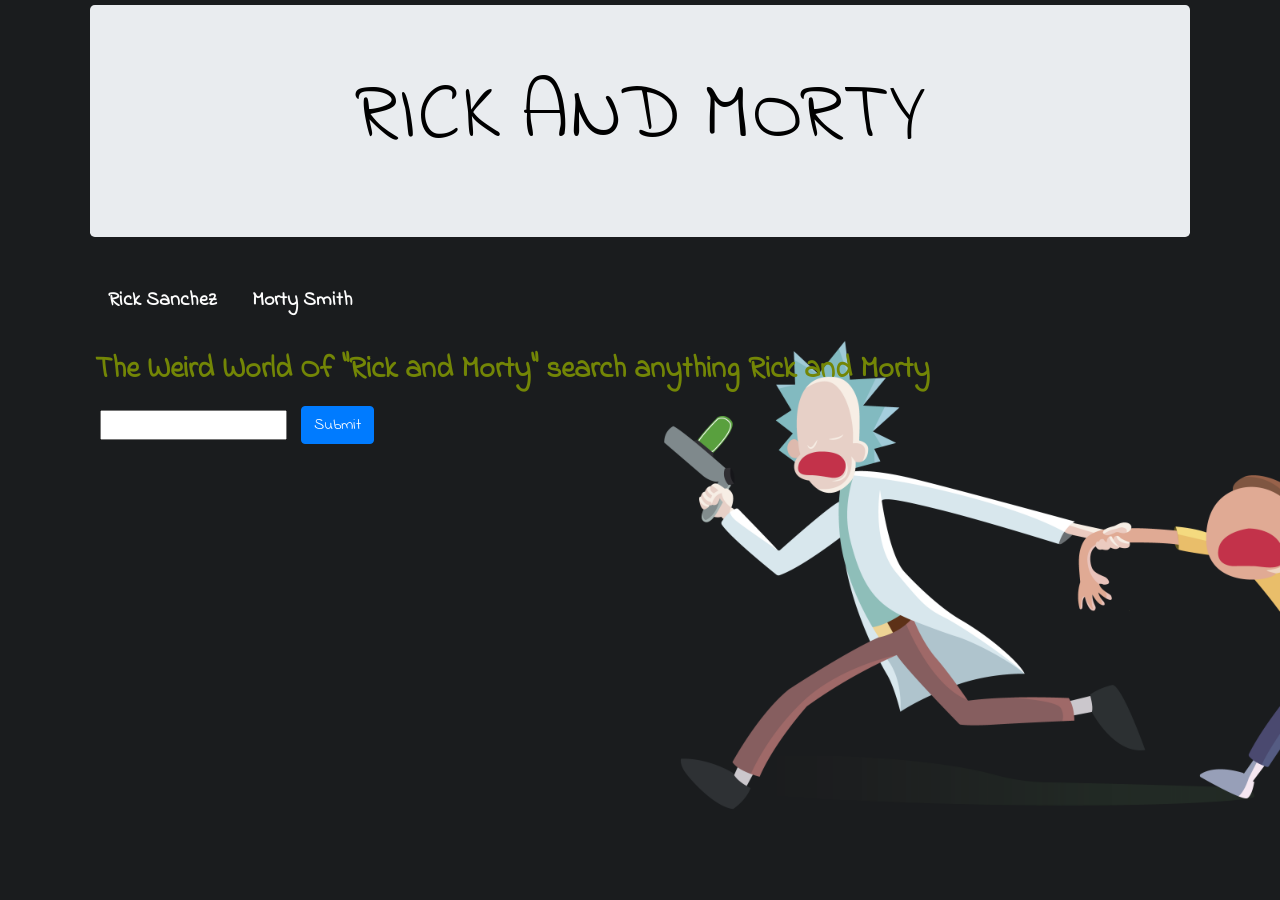
<file: assets/links/giphy/index.html>
<HTml>

<head>
    <title>R-M-Giphy</title>


    <link rel="stylesheet" href="https://stackpath.bootstrapcdn.com/bootstrap/4.3.1/css/bootstrap.min.css"
        integrity="sha384-ggOyR0iXCbMQv3Xipma34MD+dH/1fQ784/j6cY/iJTQUOhcWr7x9JvoRxT2MZw1T" crossorigin="anonymous">
    <script src="https://code.jquery.com/jquery-3.4.1.js"
        integrity="sha256-WpOohJOqMqqyKL9FccASB9O0KwACQJpFTUBLTYOVvVU=" crossorigin="anonymous"></script>
    <link rel="stylesheet" type="text/css" href="style.css">
    <!-- Link to Google Font -->
    <link href="https://fonts.googleapis.com/css?family=Indie+Flower&display=swap" rel="stylesheet">

<body>

    <div class="container">
        <div class="jumbotron">
            <h1 style="color: rgb(0, 0, 0); font-size: 80px; ">RICK AND MORTY </h1>
        </div>

        <div class="row">
            <div class="col-md-12" id="display-buttons"></div>
        </div>

        <div class="row">
            <div class="col-md-12">
                <form id="form">
                    <label for="user-input">The Weird World Of "Rick and Morty" search anything Rick and Morty
                    </label><br>
                    <input type="text" id="user-input">
                    <input id="submitPress" type="submit" value="Submit" class="btn btn-primary">
                </form>
            </div>
        </div>

        <div class="row">
            <div class="col-md-12" id="display-images"></div>
        </div>

    </div>

    <script src="giphy.js"></script>
</body>

</html>
</file>
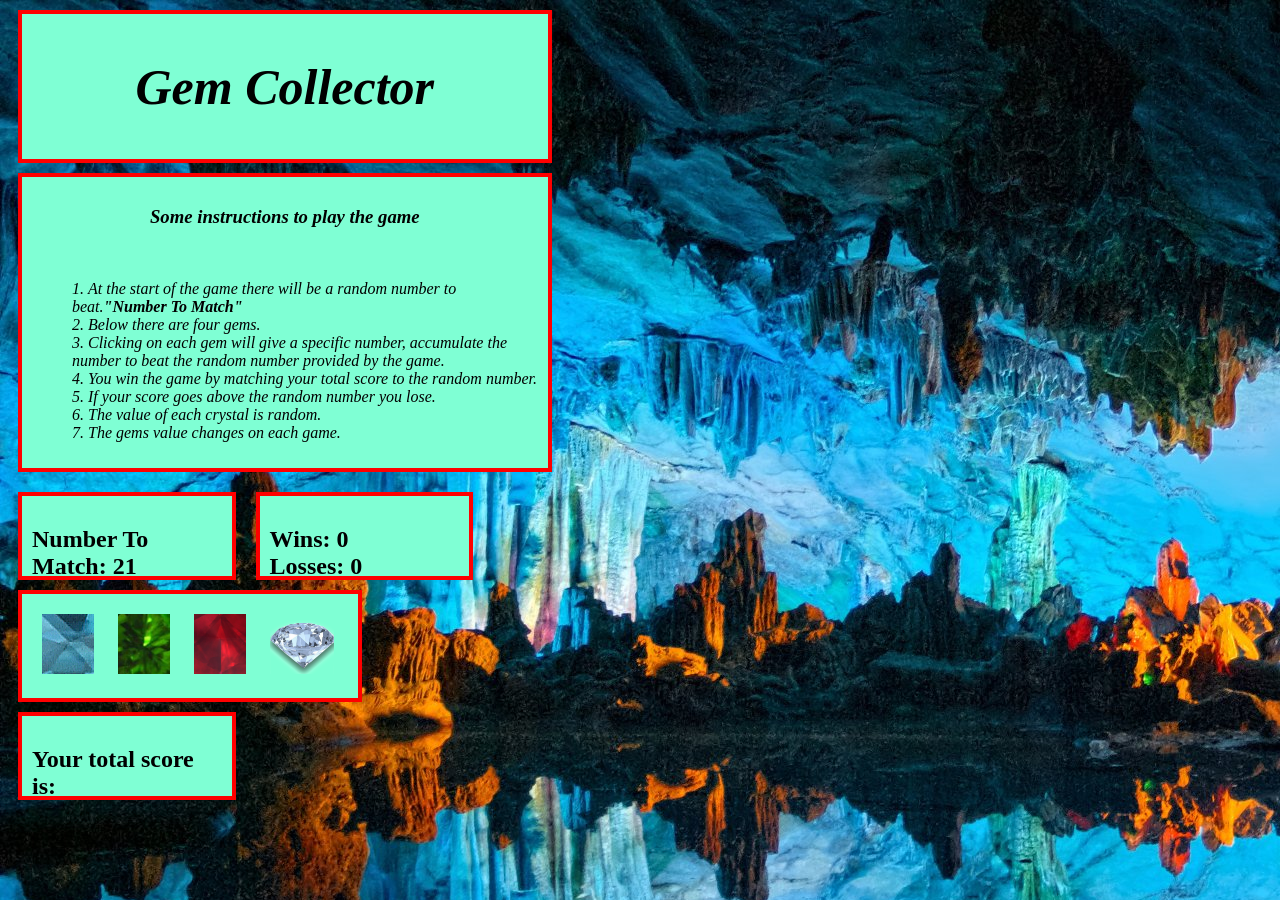
<file: assets/links/unit-4-game/index.html>
<!DOCTYPE html>
<html lang="en">

<head>
    <meta charset="UTF-8">
    <title>Gem Collector</title>
    <link rel="stylesheet" type="text/css" href="style.css">
</head>

<body>
    <div class="header">
        <h1>Gem Collector</h1>
    </div>
    <div class="instructions">
        <h3>Some instructions to play the game</h3>
        </br>
        <ol>
            <li>At the start of the game there will be a random number to beat.<span>"Number To Match"</span></li>
            <li>Below there are four gems.</li>

            <li>Clicking on each gem will give a specific number, accumulate the number to beat the random number
                provided by the game.</li>
            <li>You win the game by matching your total score to the random number.</li>
            <li>If your score goes above the random number you lose.</li>
            <li>The value of each crystal is random.</li>
            <li>The gems value changes on each game.</li>
        </ol>
    </div>
    <div class="numberToMatch">
        <h2>Number To Match:
            <span id="randomNumber"></span>
        </h2>
    </div>
    <div class="winsAndLosses">
        <h2>Wins:
            <span id="numberWins"></span>
            </br>
            Losses:
            <span id="numberLosses"></span>
        </h2>
    </div>
    <div class="gems">
        <img src="bluegem.png" class=gemImage id="one" alt="Blue Gem">
        <img src="greengem.png" class=gemImage id="two" alt="Green Gem">
        <img src="redgem.png" class=gemImage id="three" alt="Red Gem">
        <img src="whitegem.png" class=gemImage id="four" alt="White Gem">
    </div>
    <div class="userTotal">
        <h2>Your total score is:
            <span id="finalTotal"></span>
        </h2>
    </div>
    <script type="text/javascript" src="https://code.jquery.com/jquery-2.2.0.js"></script>
    <script type="text/javascript" src="game.js"></script>
</body>

</html>
</file>
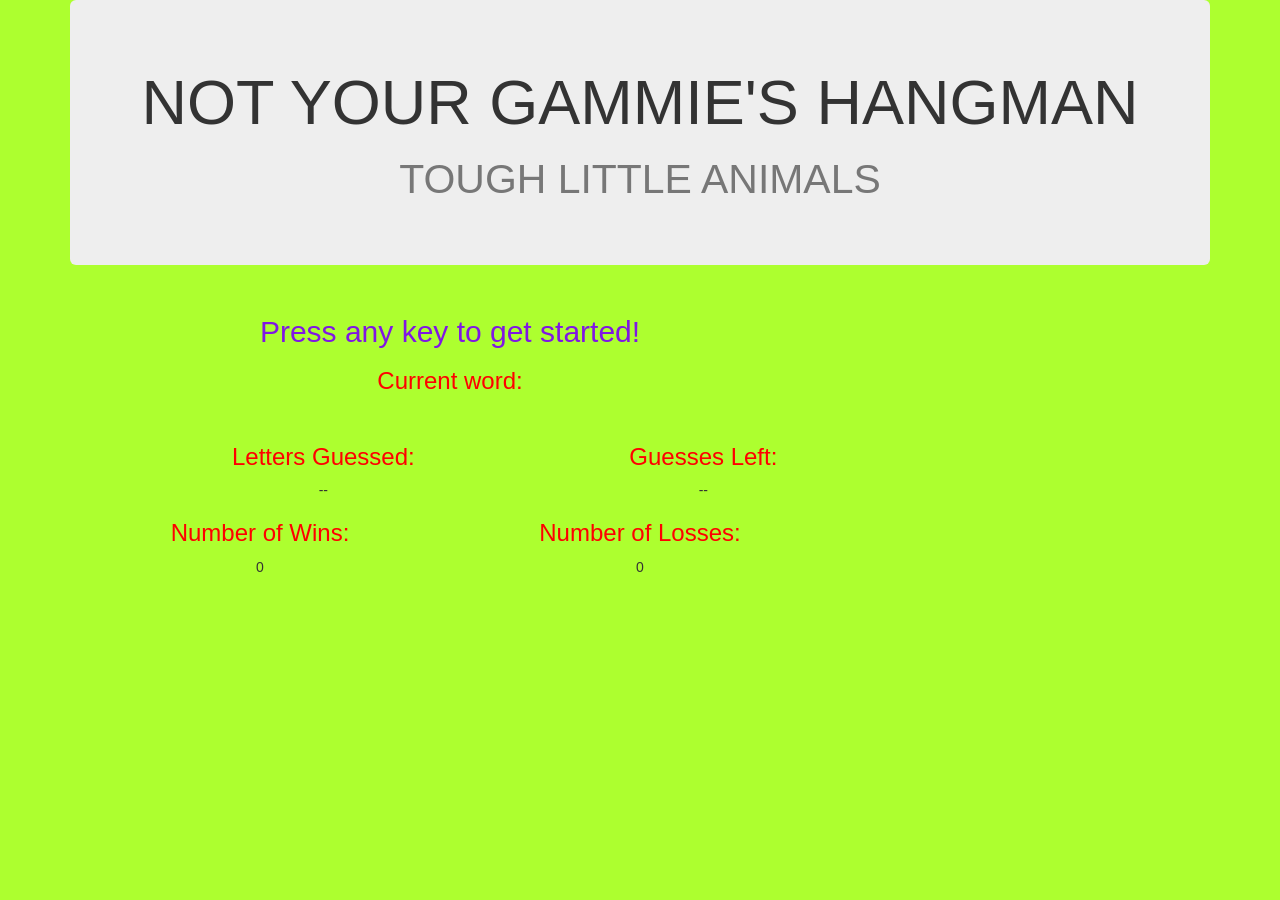
<file: assets/links/WordGame/index.html>
<!DOCTYPE html>
<html>

<head>
    <title>WORDGAME</title>
    <link rel="stylesheet" href="https://maxcdn.bootstrapcdn.com/bootstrap/3.3.7/css/bootstrap.min.css"
        integrity="sha384-BVYiiSIFeK1dGmJRAkycuHAHRg32OmUcww7on3RYdg4Va+PmSTsz/K68vbdEjh4u" crossorigin="anonymous">
    <script type="text/javascript" src="game.js"></script>
    <style>
        h3 {

            color: rgb(255, 0, 0)
        }

        h2 {

            color: rgb(128, 22, 228)
        }

        body {
            background-color: greenyellow;
        }

        /* { */
        /* background-image: url("turtle.gif"); */
        /* background-repeat: no-repeat; */
        /* float: right; */
        /* clear: both; */
        /* } */
    </style>
</head>

<body>


    <div class="container">
        <div class="jumbotron text-center">
            <h1>NOT YOUR GAMMIE'S HANGMAN
                <br>
                <small>TOUGH LITTLE ANIMALS</small>
            </h1>
        </div>

        <div class="row center-block match-my-cols">
            <div class="col-xs-12 col-md-8 text-center left">
                <h2 id="START GAME">Press any key to get started!</h2>
                <h3>Current word:</h3>
                <div id="currentWord"></div>
                <br>
                <div class="row">
                    <div class="col-xs-12 col-md-8">
                        <h3>Letters Guessed:</h3>
                        <div id="lettersGuessed">--</div>
                    </div>
                    <div class="col-xs-12 col-md-4">
                        <h3>Guesses Left:</h3>
                        <div id="guessesLeft">--</div>
                    </div>
                </div>
                <div class="row">
                    <div class="col-xs-12 col-md-6">
                        <h3>Number of Wins:</h3>
                        <div id="wins">0</div>
                    </div>
                    <div class="col-xs-12 col-md-6">
                        <h3>Number of Losses:</h3>
                        <div id="losses">0</div>
                    </div>
                </div>
            </div>
        </div>
    </div>
</body>

</html>
</file>
<file: assets/links/giphy/style.css>
html {
    background-image: url("R-M.png");
    background-size: cover;
    background-repeat: no-repeat;
}

button,
div,
form,
input {
    margin: 5px;
}


label {
    color: rgb(115, 134, 6);
    font-size: 30px;
    font-weight: bold;
}

.btn-default {
    color: rgb(252, 252, 252);
    font-size: 20px;
    font-weight: bold;
}

body {
    background-color: rgba(0, 0, 0, 0);
    font-family: 'Indie Flower', cursive;
}

.holder {
    float: left;
}

.jumbotron {
    text-align: center;

    background-image: url('http://giphygifs.s3.amazonaws.com/media/B6BGa6JAvw59e/giphy.gif');
}
</file>
<file: assets/links/unit-4-game/style.css>
body {
    background-image: url("cave.jpeg")
}

div {
    background-color: aquamarine;
    margin: 10px;
    width: 25%
}

div {
    border: solid 4px red;
    padding: 10px;
}

h1,
h3,
span {
    font-weight: bold;
    text-align: center;
}

h1 {
    font-size: 50px;
    background-color: aquamarine;
}

ol {
    list-style: decimal inside;
    background-color: aquamarine;
}

ul {
    list-style: disc inside;
    text-indent: 20px;
}

div.header,
div.gems {
    background-color: aquamarine;
}

div.header,
div.instructions {
    width: 40%;
    font-style: italic;
}

.numberToMatch,
.winsAndLosses {
    float: left;
    width: 15%;
    height: 60px;
}

.userTotal {
    width: 15%;
    height: 60px;
}

.gems {
    clear: both;
}

.gemImage {
    height: 60px;
    margin: 10px;
}
</file>
